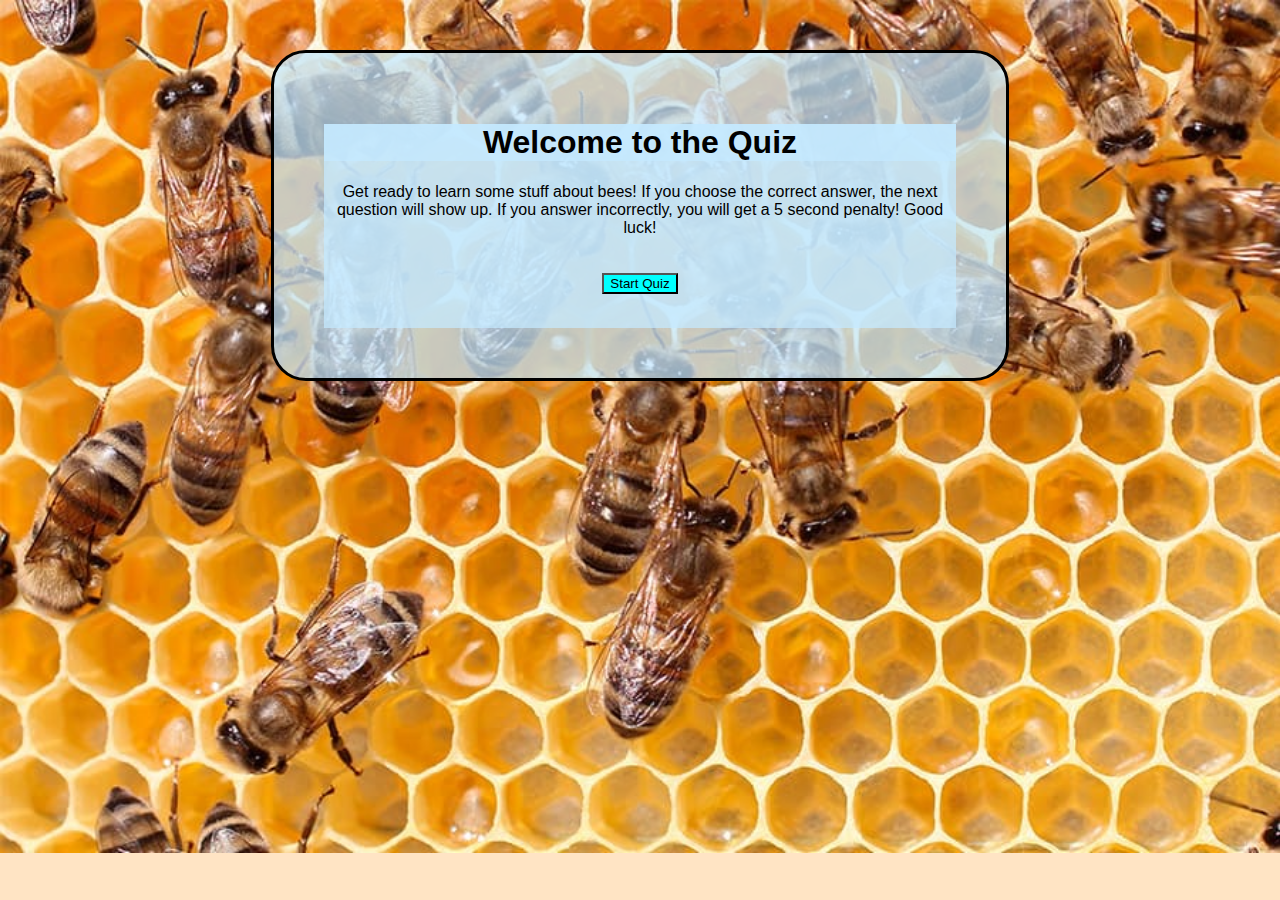
<file: index.html>
<!DOCTYPE html>
<html lang="en">

<head>
    <meta charset="UTF-8">
    <meta http-equiv="X-UA-Compatible" content="IE=edge">
    <meta name="viewport" content="width=device-width, initial-scale=1.0">
    <link rel="stylesheet" href="Develop/style.css">
    <title>Pop Quiz Take 2</title>
</head>

<body>
    <div class="timer">
        <p class="time"></p>
    </div>
    
    </div>
    <div class="container">
        <div id="seenScreen">
            <div id="greeting">
                <p id="welcome-note">
                <h1>Welcome to the Quiz</h1>
                Get ready to learn some stuff about bees!
                If you choose the correct answer, the next question will show up.
                If you answer incorrectly, you will get a 5 second penalty!
                Good luck!
                <br>
                <br>
                <br>
                <button class="start button " id="start-button" type="button"> Start Quiz</button>
                </p>
                <br>
            </div>
            <div class="quiz hide" id="quiz">
                <h2 class="questionSpots" id="questionSpot"></h2>
                <div class="multipleChoices" id="multipleChoices"></div>
                <div id="answerFeedback"> </div>
            </div>
            <!-- this is my old code that I worked hard on -->
            <!-- I did not want to delete it even if it is now irrelevant  -->
            <!-- <div id="question-container">

            <div class= "pocket" id="question-pocket1" hidden>
                <div id="question1">Question1</div>
                <div id="answer-choices" class="answers">
                    <button class="answer correct" id="theAnswer">Answer 1</button>
                    <button class="answer wrong">Answer 2</button>
                    <button class="answer wrong">Answer 3</button>
                    <button class="answer wrong">Answer 4</button>
                </div>
                <div id="choiceAlert" class="choiseMessage" hidden></div>
            </div>

            <div class= "pocket" id="question-pocket2" hidden>
                <div id="question2">How far can bees travel</div>
                <div id="answer-choices" class="answers">
                    <button class="answer wrong">1 Mile</button>
                    <button class="answer wrong">20 Miles</button>
                    <button class="answer correct"id="theAnswer">6 miles</button>
                    <button class="answer wrong">100 yards</button>
                </div>
                <div id="choiceAlert" class="choiseMessage" hidden></div>
            </div>

            <div class= "pocket" id="question-pocket3" hidden >
                <div id="question3">Question3</div>
                <div id="answer-choices" class="answers">
                    <button class="answer wrong">Answer 1</button>
                    <button class="answer wrong">Answer 2</button>
                    <button class="answer wrong">Answer 3</button>
                    <button class="answer correct" id="answerq3">Answer 4</button>
                </div>
                <div id="choiceAlert" class="choiseMessage" hidden></div>
            </div>          
        </div> -->
            <div class="scoreboard-container">
                <div class="scoreboard hide" id="scoreboard">
                    <h2>Scoreboard</h2>
                    <p>
                    <h3> Please write initials:
                        <input type="text" id="initials">
                    </h3>
                    <p id="totalScore"></p>
                    <button id="submit-score" class="submit-score">Submit</button>
                    <button id="startOver">Start Over</button>
                    </p>
                </div>
            </div>

            <div class="hide" id="highScore">
                <h1>Highscores!</h1>
                <ol id="highScoreList"></ol>
                <button id="clearScore" onclick="clearScores()"> Clear Highscore </button>
            </div>

        </div>
    </div>
    </div>

    <script src="Develop/script.js"></script>
</body>

</html>
</file>
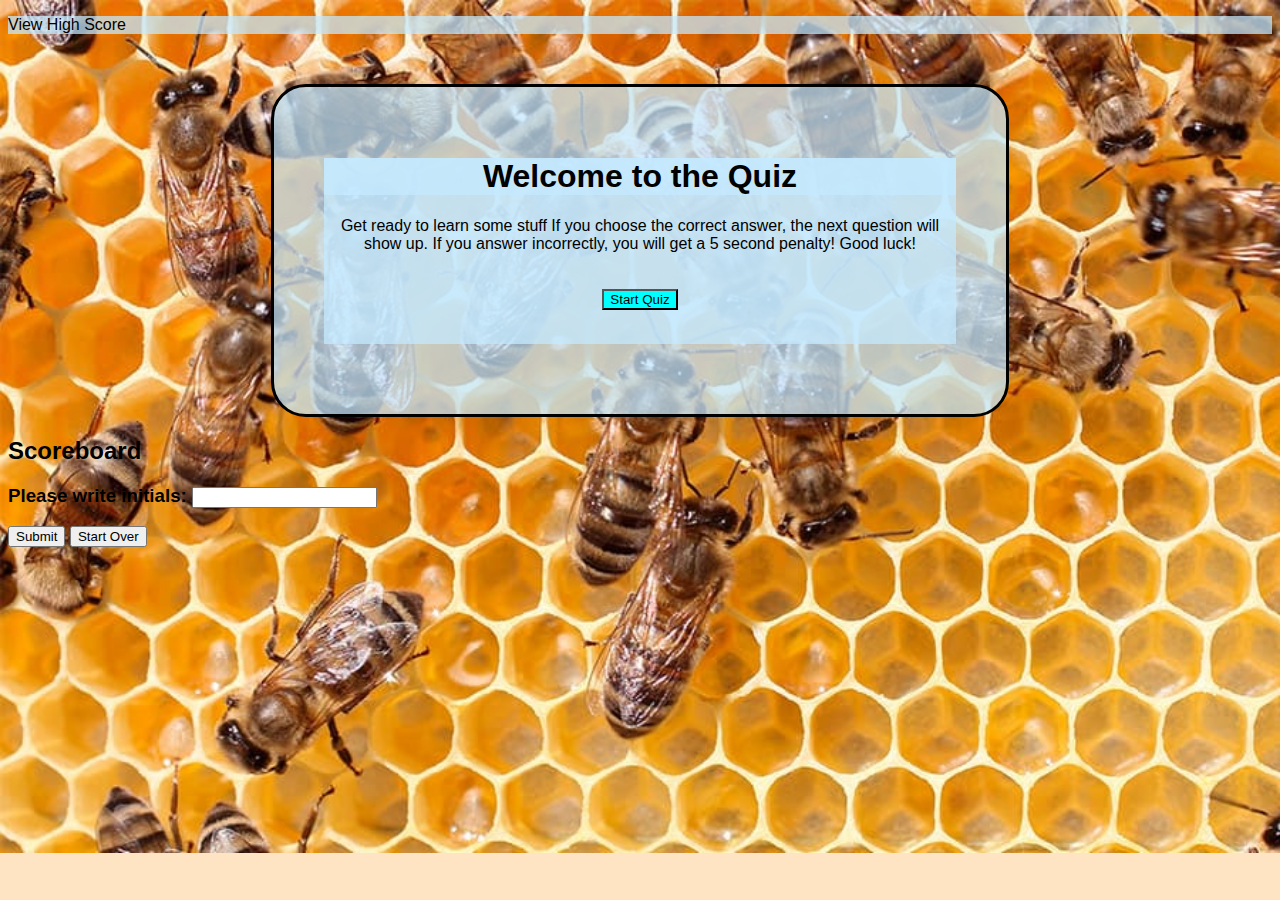
<file: index2.html>
<!DOCTYPE html>
<html lang="en">

<head>
    <meta charset="UTF-8">
    <meta http-equiv="X-UA-Compatible" content="IE=edge">
    <meta name="viewport" content="width=device-width, initial-scale=1.0">
    <link rel="stylesheet" href="Develop/style.css">
    <title>Pop Quiz Take 2</title>
</head>

<body>
    <div class="timer">
        <p class="time"></p>
    </div>
    <div class="scoreboard-link">
        <p class="scoreboard">View High Score </p>
    </div>
    <div class="container">
        <div id="seenScreen">
            <div id="greeting">
                <p id="welcome-note">
                <h1>Welcome to the Quiz</h1>
                Get ready to learn some stuff
                If you choose the correct answer, the next question will show up.
                If you answer incorrectly, you will get a 5 second penalty!
                Good luck!
                <br>
                <br>
                <br>
                <button class="start button " id="start-button" type="button"> Start Quiz</button>
                </p>
                <br>
            </div>
            <div class="quiz" id="quiz">
                <h2 class="questionSpots" id="questionSpot"></h2>
                <div class="multipleChoices" id="multipleChoices"></div>
            </div>
            <!-- <div id="question-container">

            <div class= "pocket" id="question-pocket1" hidden>
                <div id="question1">Question1</div>
                <div id="answer-choices" class="answers">
                    <button class="answer correct" id="theAnswer">Answer 1</button>
                    <button class="answer wrong">Answer 2</button>
                    <button class="answer wrong">Answer 3</button>
                    <button class="answer wrong">Answer 4</button>
                </div>
                <div id="choiceAlert" class="choiseMessage" hidden></div>
            </div>

            <div class= "pocket" id="question-pocket2" hidden>
                <div id="question2">How far can bees travel</div>
                <div id="answer-choices" class="answers">
                    <button class="answer wrong">1 Mile</button>
                    <button class="answer wrong">20 Miles</button>
                    <button class="answer correct"id="theAnswer">6 miles</button>
                    <button class="answer wrong">100 yards</button>
                </div>
                <div id="choiceAlert" class="choiseMessage" hidden></div>
            </div>

            <div class= "pocket" id="question-pocket3" hidden >
                <div id="question3">Question3</div>
                <div id="answer-choices" class="answers">
                    <button class="answer wrong">Answer 1</button>
                    <button class="answer wrong">Answer 2</button>
                    <button class="answer wrong">Answer 3</button>
                    <button class="answer correct" id="answerq3">Answer 4</button>
                </div>
                <div id="choiceAlert" class="choiseMessage" hidden></div>
            </div>

            
        </div> -->
            

                </div>
            </div>
        </div>
        <!-- <div class="Highscore hidden">
                <h1>Highscores!</h1> 
                <ol id="highscores"></ol>
                <button id="clearScore"> Clear Highscore </button>
            </div> -->
            <div class="scoreboard-container">
                <div class="hidden scoreboard-container" id="scoreboard">
                    <h2>Scoreboard</h2>
                    <p>
                    <h3> Please write initials:
                        <input type="text" class="initials">
                    </h3>
                    <button id="submit-score" class="submit-score">Submit</button>
                    <button id="startOver">Start Over</button>
                    </p>
    </div>
    </div>



    <script src="Develop/script3.js"></script>
</body>

</html>
</file>
<file: Develop/style.css>
:root {
    ---background: bisque;
    ---questionContainer: rgba(196, 233, 255, 0.737);

}

body {
    font-family: Verdana, Geneva, Tahoma, sans-serif;
    background-image: url("../assets/images/bees.jpeg");
    background-repeat: no-repeat;
    background-size: cover;
    background-color: var(---background);
}

.container {
    background-color: var(---questionContainer);
    border: 3px solid black;
    justify-content: center;
    align-items: center;
    margin: auto;
    margin-top: 50px;
    padding: 50px;
    width: 50%;
    max-height: 50%;
    text-align: center;
    border-radius: 35px;
}

.question-container {
    background-color: var(---questionContainer);
    margin: auto;
    padding: 20px;
    border: 5px solid red;
}

#greeting {
    background-color: var(---questionContainer);
}

h1 {
    background-color: var(---questionContainer);
}

#question-pocket1 {
    background-color: var(---questionContainer);
    border: 10px solid black;
}

#question-pocket2 {
    background-color: var(---questionContainer);
    border: 10px solid blue;
}

#question-pocket3 {
    background-color: var(---questionContainer);
    border: 10px solid green;
}

.button {
    background-color: aqua;
    display: flex;
    align-items: center;
    margin: auto;
}

.timer {
    position: absolute;
    text-align: right;
    top: 5px;
    right: 5px;
    background-color: var(---background);
}

.hide {
    display: none;
}

.scoreboard {
    background-color: var(---questionContainer);

}

#scoreboard-container {
    display: flex;
    justify-content: center;
    align-items: center;
    margin: auto;
}
</file>
